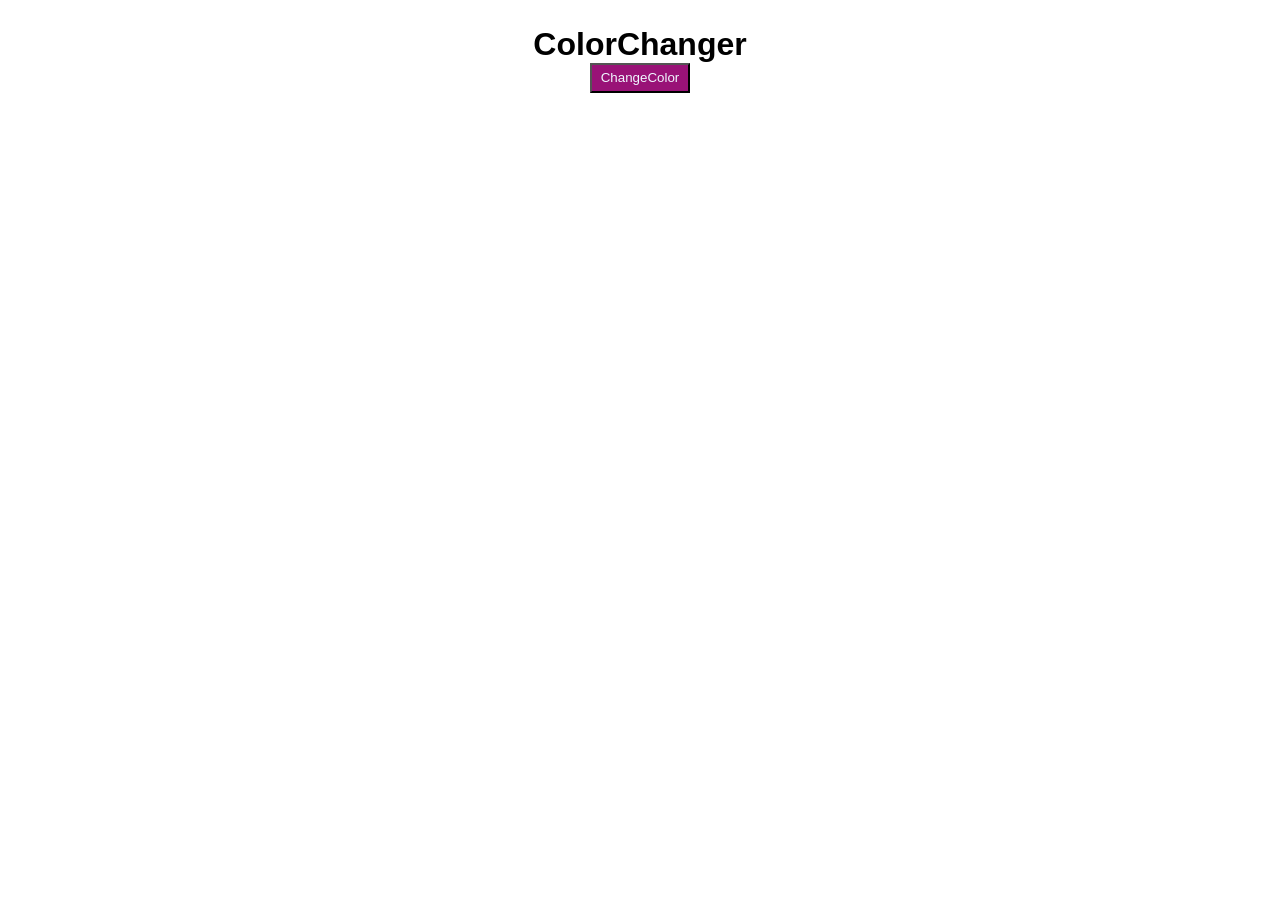
<file: 07_Projects/ColorChanger/index.html>
<!DOCTYPE html>
<html lang="en">
<head>
    <meta charset="UTF-8">
    <meta name="viewport" content="width=device-width, initial-scale=1.0">
    <title>ColorChanger</title>
    <link rel="stylesheet" href="style.css">
</head>
<body>

        <h1>ColorChanger</h1>

        <button id="btn">ChangeColor</button>
      
    
</body>
<script src="script.js"></script>
</html>
</file>
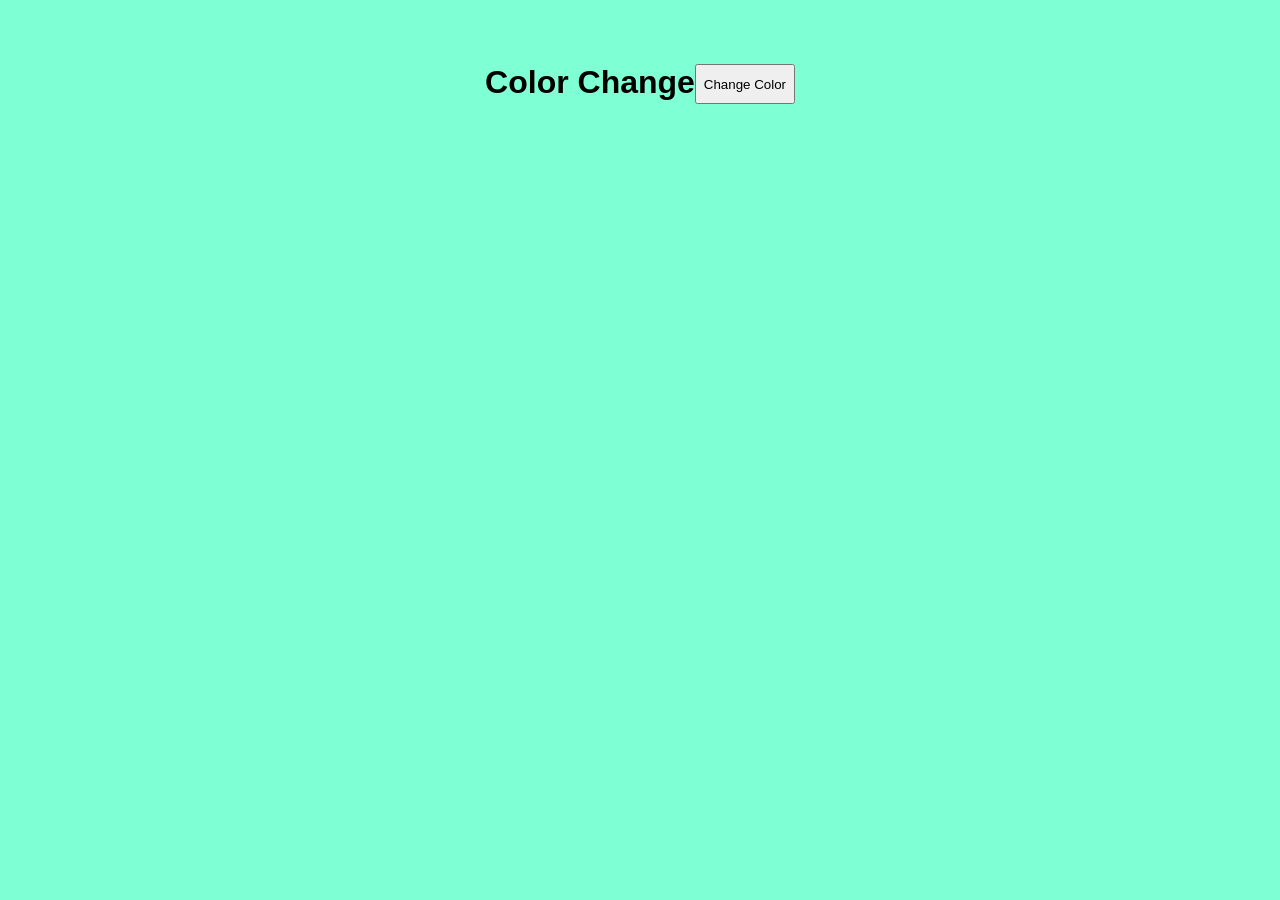
<file: 08_Events/BgcolorChange/index.html>
<!DOCTYPE html>
<html lang="en">
<head>
    <meta charset="UTF-8">
    <meta name="viewport" content="width=device-width, initial-scale=1.0">
    <title>RandomBgColor</title>
    <link rel="stylesheet" href="style.css">
</head>
<body>

    <h1>Color Change </h1 \n>
    <button id="btn">Change Color</button>    
</body>

<script src="script.js"></script>
</html>
</file>
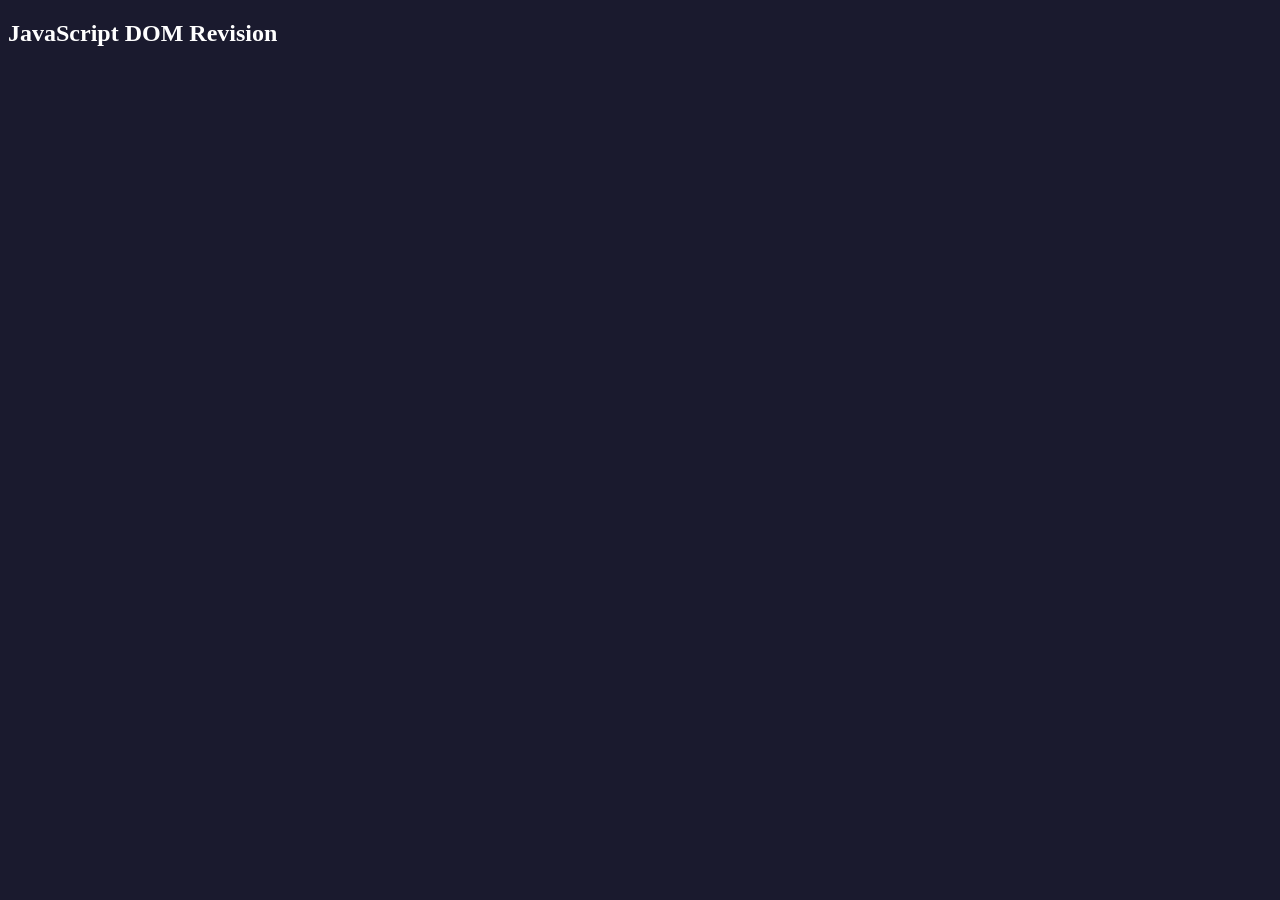
<file: 06_Dom/element.html>
<!DOCTYPE html>
<html lang="en">
<head>
  <meta charset="UTF-8">
  <title>DOM Practice</title>
  <Style>
        body {
            background-color: #1a1a2e;
            color: white;

            
        }
    </Style>
</head>
  
<body>

  <!-- Link your JavaScript file here -->
  <script src="element.js"></script>
</body>
</html>
</file>
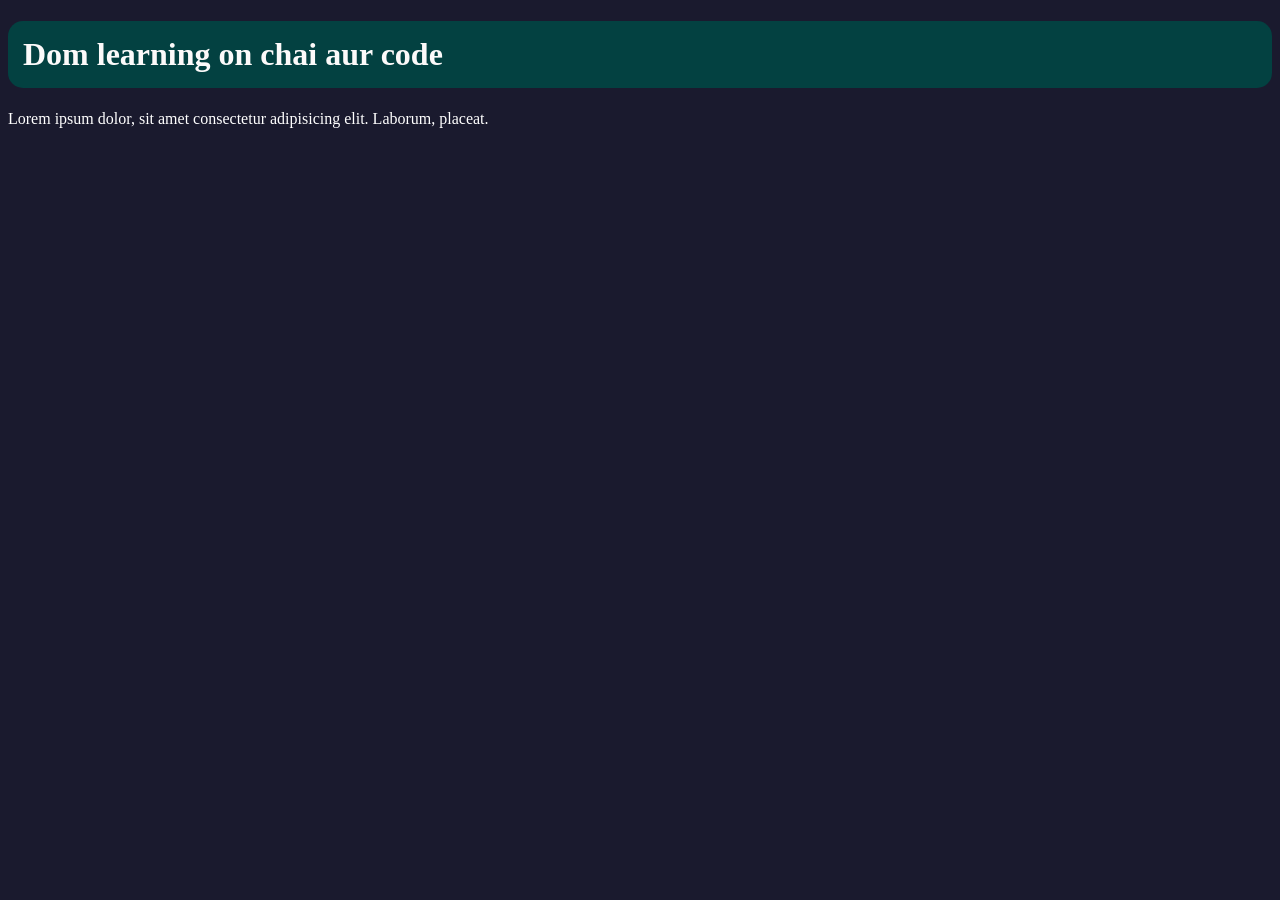
<file: 06_Dom/one.html>
<!DOCTYPE html>
<html lang="en">
<head>
    <meta charset="UTF-8">
    <meta name="viewport" content="width=device-width, initial-scale=1.0">
    <title>Dom learning</title>
    <Style>
        body {
            background-color: #1a1a2e;
            color: white;

        }
    </Style>
   
</head>
<body>
    <div class="bg-black">
        <h1 id="title" class="heading" style="background-color: rgb(3, 65, 65); color: rgb(252, 250, 250); padding: 15px; border-radius: 15px;">Dom learning on chai aur code</h1>
        <p>Lorem ipsum dolor, sit amet consectetur adipisicing elit. Laborum, placeat.</p>
    </div>
    
</body>
</html>
</file>
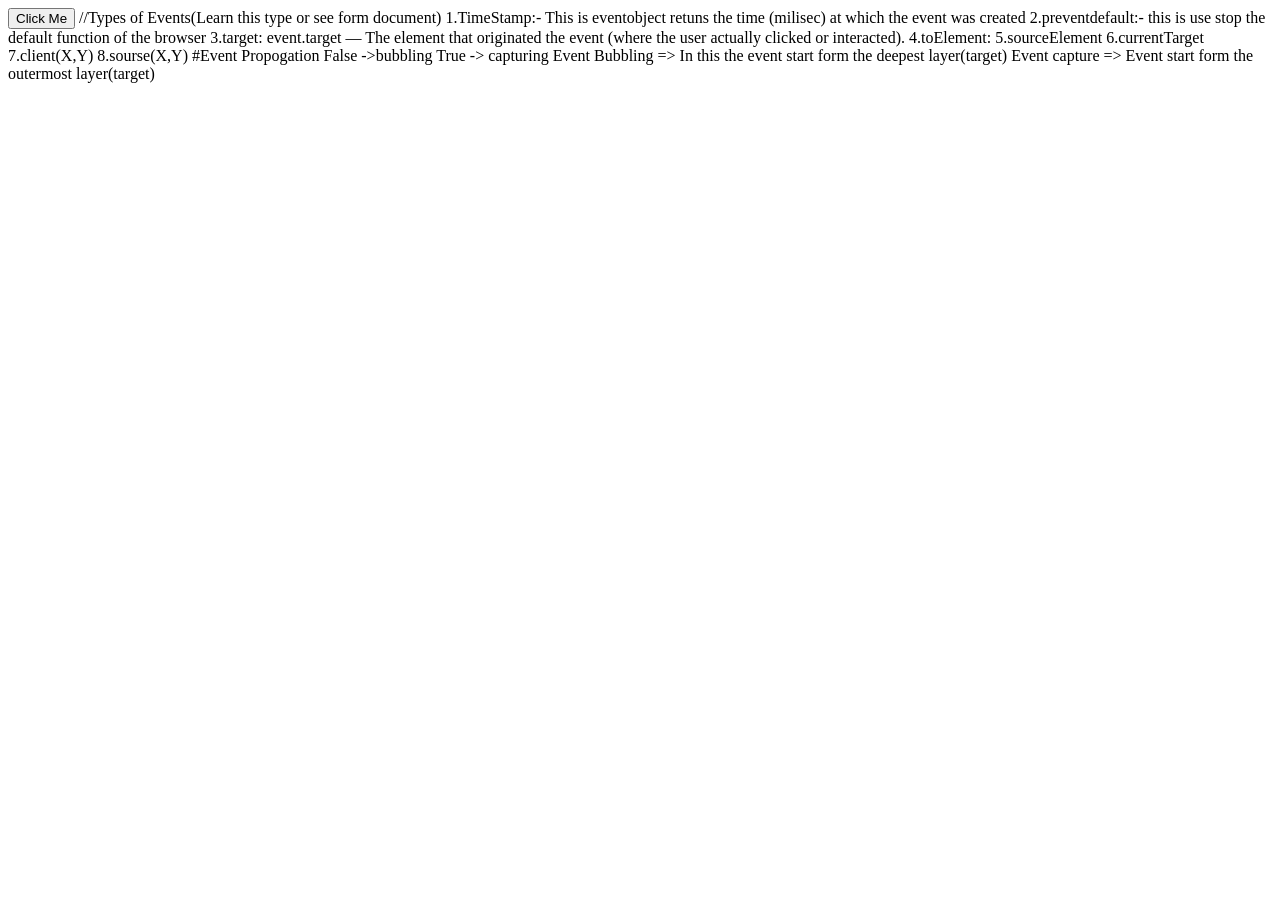
<file: 08_Events/01one.html>
<!DOCTYPE html>
<html lang="en">
<head>
    <meta charset="UTF-8">
    <meta name="viewport" content="width=device-width, initial-scale=1.0">
    <title>Html Events</title>
</head>
<body>
    <button id="button">Click Me</button>
</body>
<script>
    // document.getElementById("button").onclick=function(){  // this is one of the way to write the event code but not best one
    //     alert("The button is clicked");
    // }

    document.getElementById("button").addEventListener("click",function(e){
        alert("the button is clicked")
    },false) //in this we added the event listner 
</script>
</html>

//Types of Events(Learn this type or see form document)
1.TimeStamp:- This is eventobject retuns the time (milisec) at which the event was created
2.preventdefault:- this is use stop the default function of the browser
3.target: event.target — The element that originated the event (where the user actually clicked or interacted).
4.toElement:
5.sourceElement
6.currentTarget
7.client(X,Y)
8.sourse(X,Y)

#Event Propogation
<!-- 
document.getElementById("button").addEventListener("click",function(e){
        alert("the button is clicked")
    },false) --> 

False ->bubbling
True -> capturing
Event Bubbling => In this the event start form the deepest layer(target)
Event capture => Event start form the outermost layer(target)
</file>
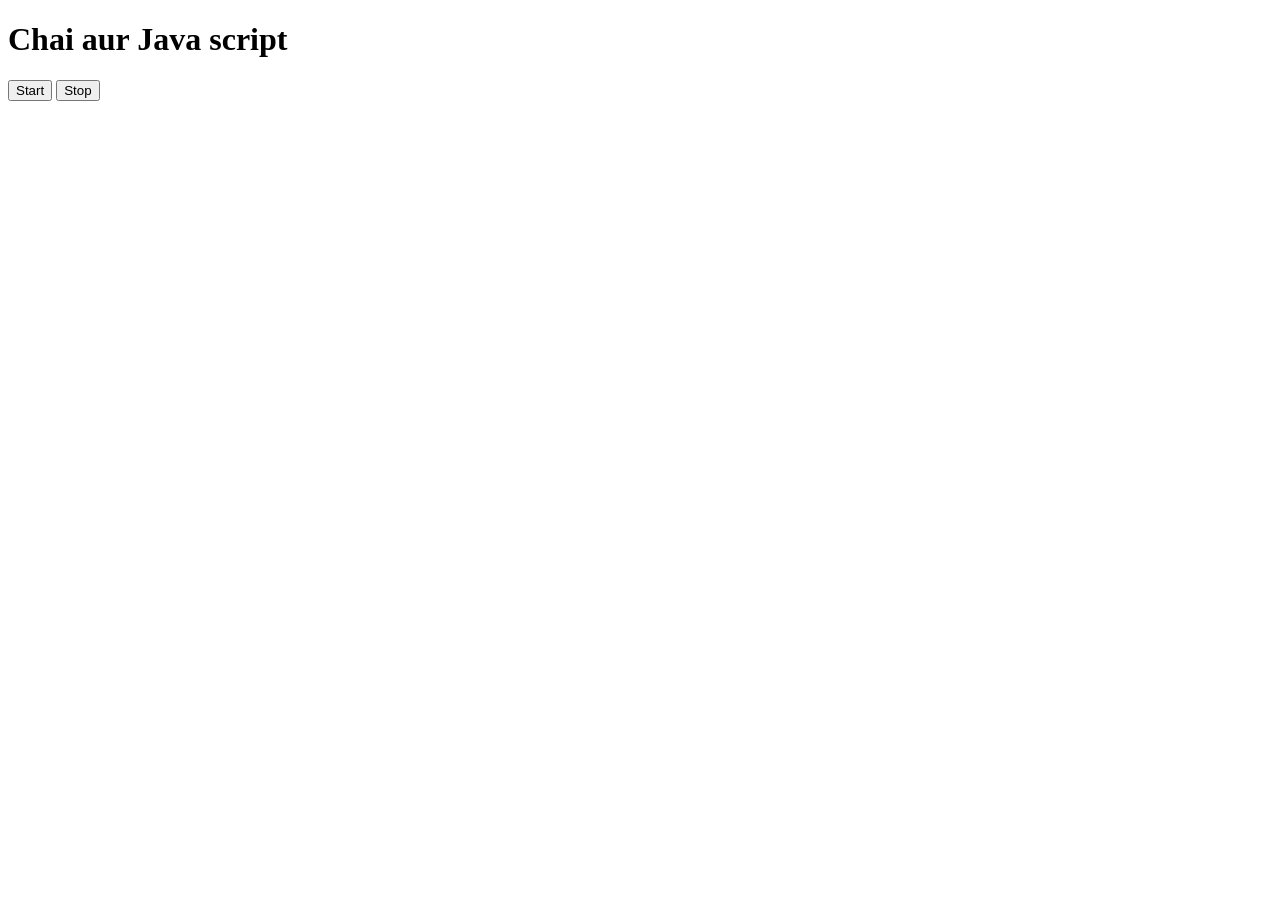
<file: 08_Events/03three.html>
<!DOCTYPE html>
<html lang="en">
<head>
    <meta charset="UTF-8">
    <meta name="viewport" content="width=device-width, initial-scale=1.0">
    <title>Document</title>
</head>
<body>
    <h1>Chai aur Java script </h1>
    <button id="start">Start</button>
    <button id="stop">Stop</button>
</body>
<Script>
    const sayDate = function(str){
        console.log(str, Date.now());
        
    }
    // const intervalId = setInterval(sayDate,"prince");
    const startInterval = document.querySelector('#start')
  addEventListener("click",function(){
    setInterval(startInterval, 1000)
    console.log("Started");
  })

    const stopInterval = document.querySelector('#stop').
    addEventListener("click",function(){
        clearInterval(stopInterval)
        console.log(("STOPPED"));
    })
   //clearInterval(intervalId) //==> If the clear Interval is set then there is no output shpwen

</Script>
</html>
</file>
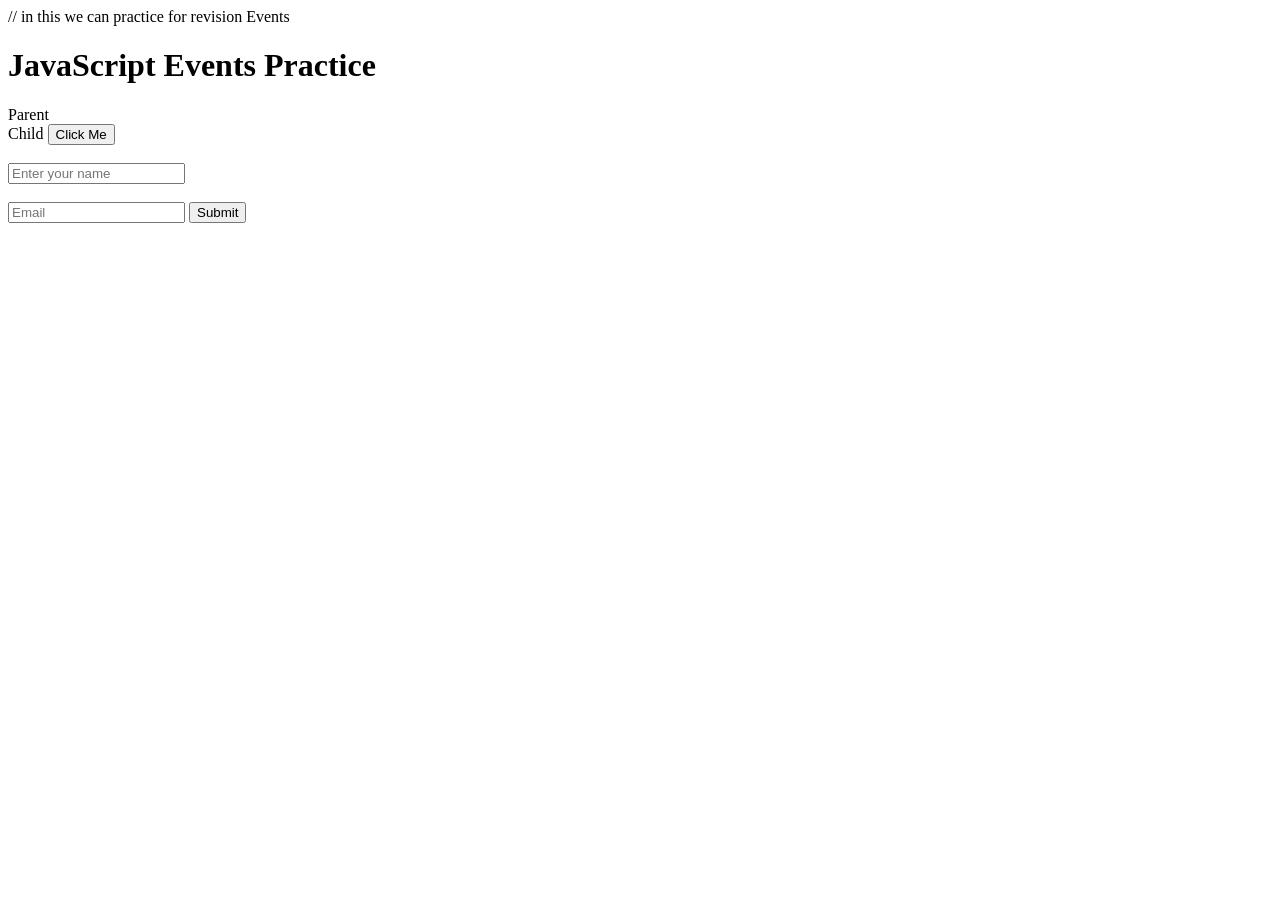
<file: 08_Events/Events.Html>
// in this we can practice for revision Events

<!DOCTYPE html>
<html>
<head>
    <title>JavaScript Events</title>
</head>
<body>

    <h1>JavaScript Events Practice</h1>

    <div id="parent">
        Parent
        <div id="child">
            Child
            <button id="btn">Click Me</button>
        </div>
    </div>

    <br>

    <input id="name" type="text" placeholder="Enter your name">

    <br><br>

    <form id="myForm">
        <input type="text" placeholder="Email">
        <button type="submit">Submit</button>
    </form>

    <script>
        document.querySelector("")
    </script>
</body>
</html>
</file>
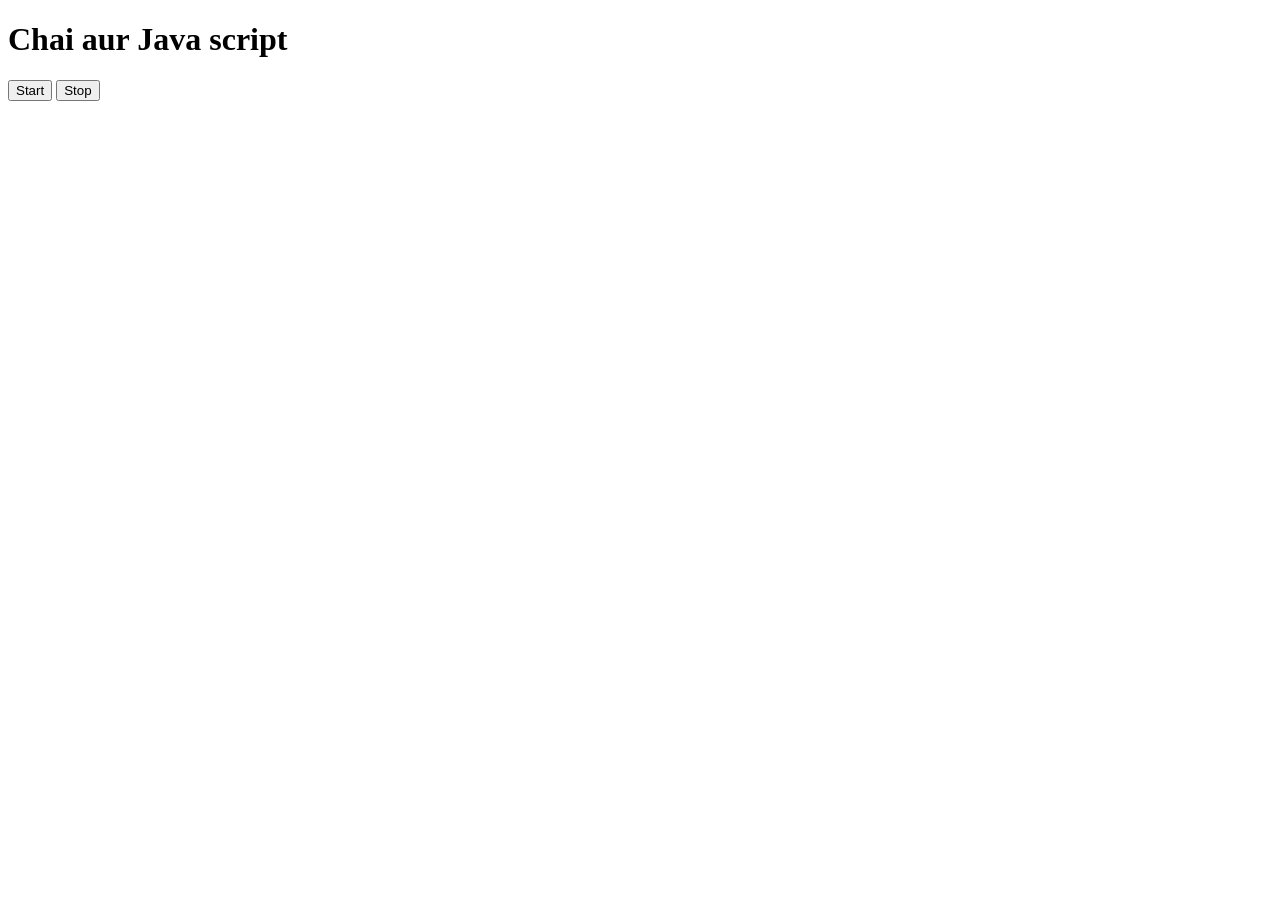
<file: 08_Events/three.html>
<!DOCTYPE html>
<html lang="en">
<head>
    <meta charset="UTF-8">
    <meta name="viewport" content="width=device-width, initial-scale=1.0">
    <title>Document</title>
</head>
<body>
    <h1>Chai aur Java script </h1>
    <button id="start">Start</button>
    <button id="stop">Stop</button>
</body>
<Script>
    const sayDate = function(str){
        console.log(str, Date.now());
        
    }
    const intervalId = setInterval(sayDate,"prince");
 
  document.querySelector("#start").
  addEventListener("click",function(){
    setInterval(intervalId , 1000)
    console.log("Started");
  })

    document.querySelector('#stop').
    addEventListener("click",function(){
        clearInterval(intervalId)
        console.log(("STOPPED"));
    })
   //clearInterval(intervalId) //==> If the clear Interval is set then there is no output shpwen

</Script>
</html>
</file>
<file: 07_Projects/ColorChanger/style.css>
*{
margin:0%;
padding:0%;
box-sizing:border-box;
}

html,body{
height:100%;
width:100%;
}

body{
    text-align: center;
    justify-content: center;
    padding:2%;
    font-family: Arial, Helvetica, sans-serif;
}

button{
    height: 30px;
    width: 100px;
    text-align: center;
    background-color: rgb(153, 18, 119);
    color: aliceblue;
    cursor: pointer;
}
</file>
<file: 08_Events/BgcolorChange/style.css>
*{
margin:0%;
padding:0%;
box-sizing:border-box;
}

html,body{
height:100%;
width:100%;
}
body{

    padding: 5%;
    font-family: Arial, Helvetica, sans-serif;
    background-color: aquamarine;
   justify-content: center;
   display: flex;


}

button{
    height: 40px;
    width: 100px;
    align-items: center;
    justify-content: center;

    

}
</file>
